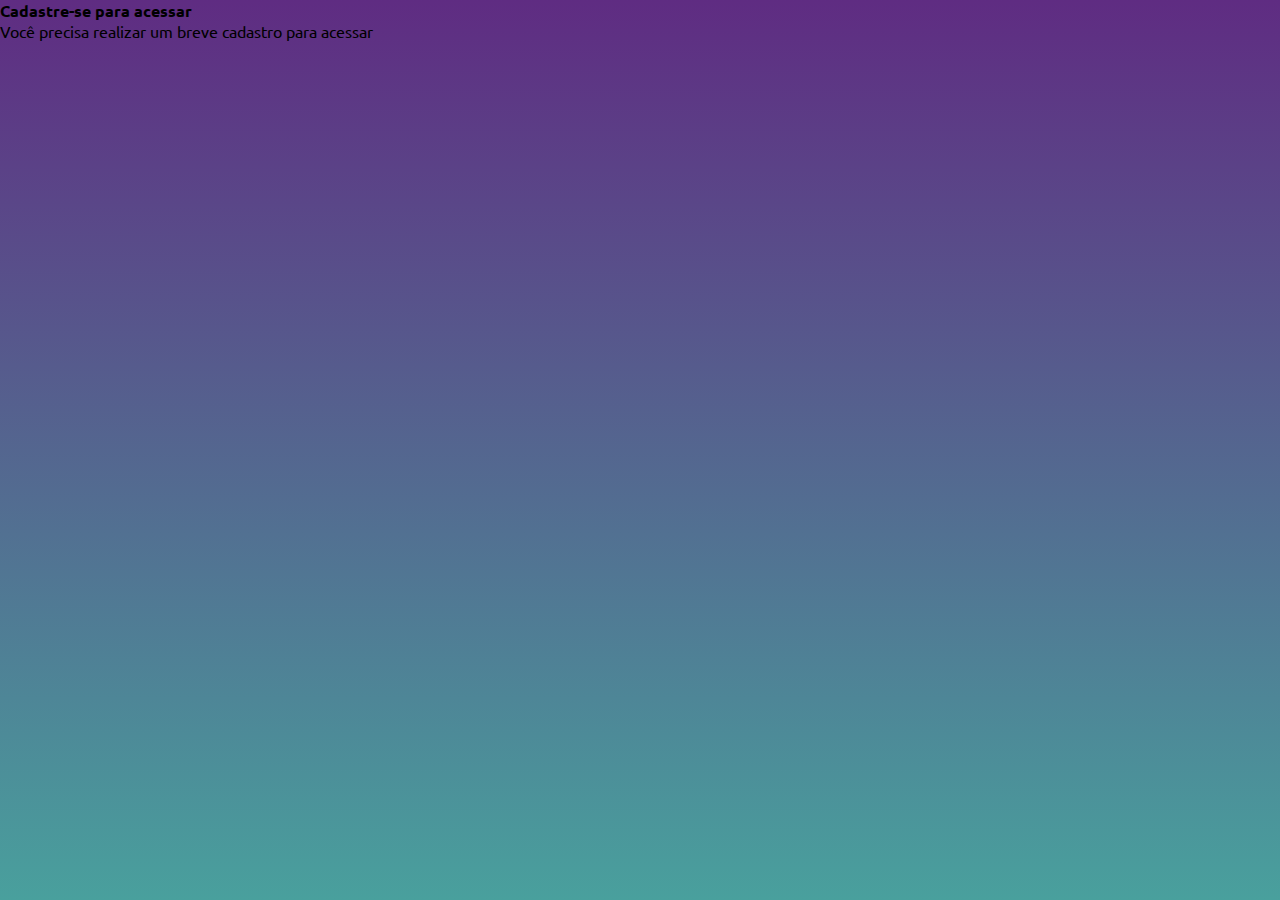
<file: cadastro.html>
<!DOCTYPE html>
<html lang="pt-br">
<head>
    <meta charset="UTF-8">
    <meta http-equiv="X-UA-Compatible" content="IE=edge"> <!--Tag para Compatibilidade do internet explorer-->
    <meta name="viewport" content="width=device-width, initial-scale=1.0"><!--Tag da apple  -->
    <link rel="stylesheet"  href="./icon.css">
     <link rel="stylesheet" href="estilo/mobileFirst.css">
    <link rel="stylesheet" href="estilo/otherDevices.css" media= "(min-width: 768px)">
    <script src="script.js"></script>

    <title>Projeto Tela de Login</title>
</head>
<body>
    <main>
        <section id="cadEmail">
            <h1>Cadastre-se para acessar</h1>
            <p>Você precisa realizar um breve cadastro para acessar</p>
        </section>

        <div>
            
        </div>
    </main>
    
</body>
</html>
</file>
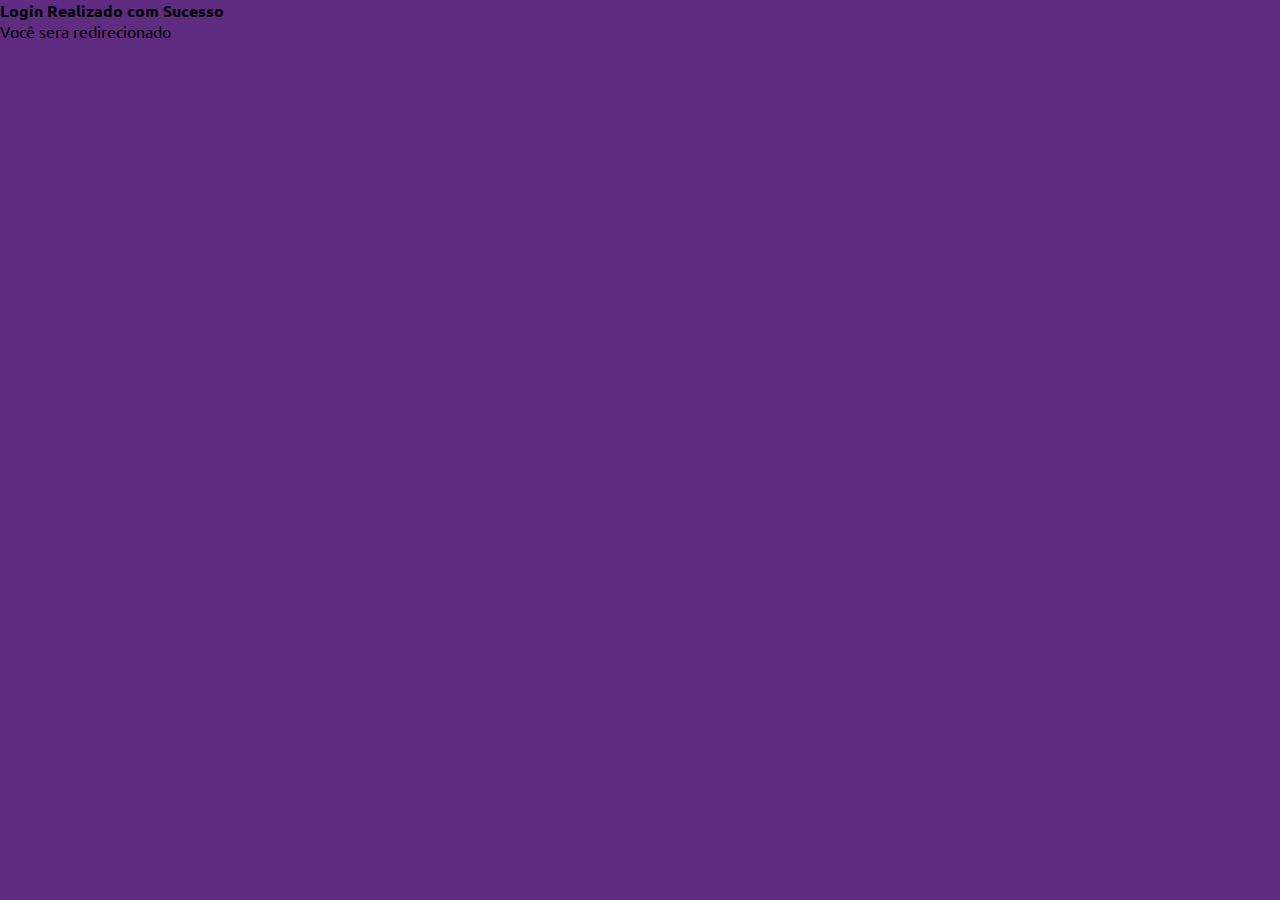
<file: confirm.html>
<!DOCTYPE html>
<html lang="pt-br">
<head>
    <meta charset="UTF-8">
    <meta http-equiv="X-UA-Compatible" content="IE=edge"> <!--Tag para Compatibilidade do internet explorer-->
    <meta name="viewport" content="width=device-width, initial-scale=1.0"><!--Tag da apple  -->
    <link rel="stylesheet" href="estilo/mobileFirst.css">
    <link rel="stylesheet" href="estilo/otherDevices.css" media= "(max-width: 550px)">
    <title>Projeto Tela de Login</title>
</head>
<body>
    <main>
        <section id="confirmEmail">
            <h1>Login Realizado com Sucesso</h1>
            <p>Você sera redirecionado</p>
           

        </section>
    </main>
    
</body>
</html>
</file>
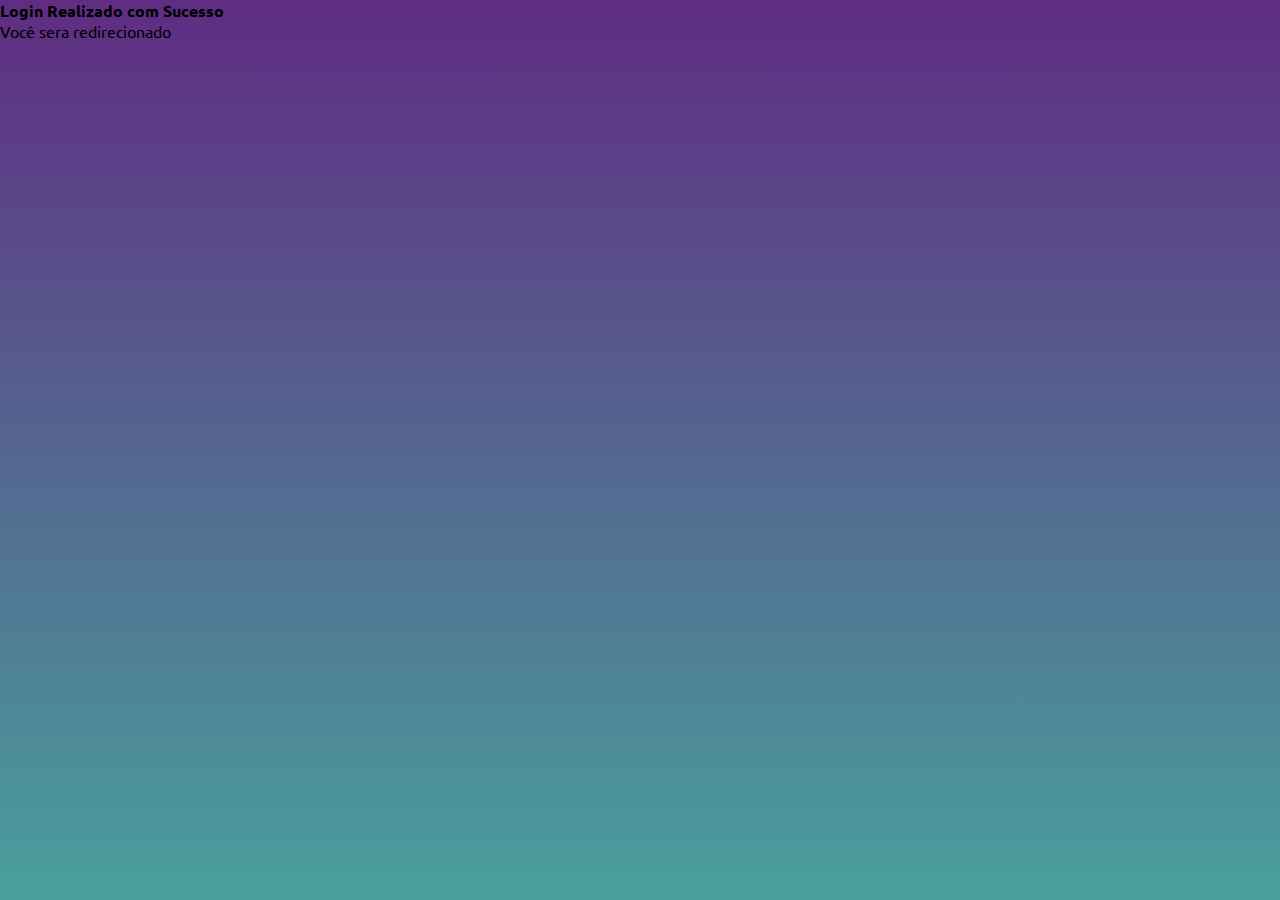
<file: pgConfirm.html>
<!DOCTYPE html>
<html lang="pt-br">
<head>
    <meta charset="UTF-8">
    <meta http-equiv="X-UA-Compatible" content="IE=edge"> <!--Tag para Compatibilidade do internet explorer-->
    <meta name="viewport" content="width=device-width, initial-scale=1.0"><!--Tag da apple  -->
    <link rel="stylesheet"  href="./icon.css">
     <link rel="stylesheet" href="estilo/mobileFirst.css">
    <link rel="stylesheet" href="estilo/otherDevices.css" media= "(min-width: 768px)">
    <script src="script.js"></script>

    <title>Projeto Tela de Login</title>
</head>
<body>
    <main>
        <section id="confirmEmail">
            <h1>Login Realizado com Sucesso</h1>
            <p>Você sera redirecionado</p>
           

        </section>
    </main>
    
</body>
</html>
</file>
<file: icon.css>
/* fallback */
@font-face {
  font-family: 'Material Icons';
  font-style: normal;
  font-weight: 400;
  src: url(https://fonts.gstatic.com/s/materialicons/v139/flUhRq6tzZclQEJ-Vdg-IuiaDsNc.woff2) format('woff2');
}

.material-icons {
  font-family: 'Material Icons';
  font-weight: normal;
  font-style: normal;
  font-size: 24px;
  line-height: 1;
  letter-spacing: normal;
  text-transform: none;
  display: inline-block;
  white-space: nowrap;
  word-wrap: normal;
  direction: ltr;
  -webkit-font-feature-settings: 'liga';
  -webkit-font-smoothing: antialiased;
}
</file>
<file: estilo/mobileFirst.css>
@charset "utf-8";
@import url('https://fonts.googleapis.com/css2?family=Roboto:ital,wght@0,100;0,400;0,700;1,900&family=Ubuntu:wght@400;700&display=swap');
 
*{
    padding: 0px;
    margin: 0px;
    font-family: 'Ubuntu', sans-serif;

    font-size: 1em;
    box-sizing: border-box;

}

/*
paletas de cores
verde :#49a09d  
lilás:#5f2c82
*/

body,html{
    background-color: #5f2c82;
    height:100vh;
    width: 100vw;
    box-sizing: border-box;
}

main{
    position: relative;    
    height: 100vh;
    width: 100vw;

}


#login{
    background-color: white;
    width:70vw;
    height:555px;
    border-radius: 20px;
    margin: auto;
    text-align: center;
    box-shadow: 0px 0px 9px black;

   position: absolute;
    top: 50%;
    left: 50%;
    overflow: hidden;
    
    /*Todas as transições precisão ficar no fim do seletor*/
    transform: translate(-50%, -50%);
    transition: width .3s, height .3s;
    transition-timing-function: ease;
}
#login>#imagem{
    display: block;
    background: #5f2c82  url('../img/pexels-sevenstorm-juhaszimrus-443383.jpg') no-repeat;
    background-size: cover;
    background-position: left bottom;
    height: 200px;
}

#formulário{
    display: block;
    padding: 10px;
}

#formulário> h1{
    text-align: center;
    margin:10px;
}

#formulário> p{
    font-size: .8em;
    text-align: center;
    max-width: 60vw;
    margin: auto;
}


.campo{
    background-color: #5f2c82;
    display: block;
    width: 100%;
    height: 40px;
    border-radius: 8px;
    border: 2px solid #5f2c82;;
    margin: 5px 0px;
    
}

.campo > i{
    color: white;
    font-size: 2em;
    width: 40px;
    padding: 4px;
    

}

label{
    display:none;
}

.campo > input{
    background-color: #5cbebb;
    color: black;
    font-size: 1em;
    width:calc(100% - 44px);
    transform: translateY(-12px);
    height: 100%;
    border: 0px;
    border-radius: 8px;
    padding: 4px;
    
    
}

.campo> input:focus {
    outline: none;
    background-color:white;
    color: #5f2c82;

}
 
#formulário > input[type=submit]{
    display:blocformuláriok;
    font-size: .8em;
    width:100%; 
    height: 40px;
    background-color: #5cbebb;
    color: white;
    border:none;
    border-radius: 8px;
    border:1px solid #2f6c6a;

    cursor: pointer;
}

#formulário > input[type=submit]:hover{
    background-color: #2f6c6a;
}

#formulário> a.botao{
    display:block;
    font-size: .8em;
    width:100%;
    height: 40px;
    padding-top: 5px;
    margin-top: 5px;
    background-color: white;
    color: #49a09d;
    border:1px solid #49a09d;
    border-radius: 8px;
    text-decoration: none;
}

formulário > a.botao:hover{
    color: #49a09d;
    background-color: #2f6c6a;
}
</file>
<file: estilo/otherDevices.css>
@charset "utf-8";
/*
pq até 600
mobile 600 a 768
tablet 768 a 992
pc     992 a 1280
Tv     1280 para cima
*/
/*Orientation Landscape*/

/*Para tablet*/
@media  screen and (min-width:768px) and (max-width:1280px) {
    
    body{
        background-image: linear-gradient(to top,#49a09d,#5f2c82);
    }

    #login{
        max-width: 500px; 
        width: 65%;
        height: 50%;
    }

    #login>#imagem{
        float: left;
        width: 30%;
        height: 100%;

     }

    #formulário{
         float: right;
         width: 70%;

     }
}
/*Para pc e grandes telas*/
@media  screen and (min-width:1280px)   {
    body{
        background-image: linear-gradient(to top,#49a09d,#5f2c82);
    }

    section#login{
        max-width: 600px;
        width: 50%;
        height:60%;
   
    }

    #login>#imagem{
        float: right;
        width: 50%;
        height: 100%;
    }

    #formulário{
        float: left;
        width: 50%;
    }

    #formulário>h1{
        font-size: 2em;
    }
    
    #formulário>p{
        font-size: 1.2em;
    }
    

}
</file>
